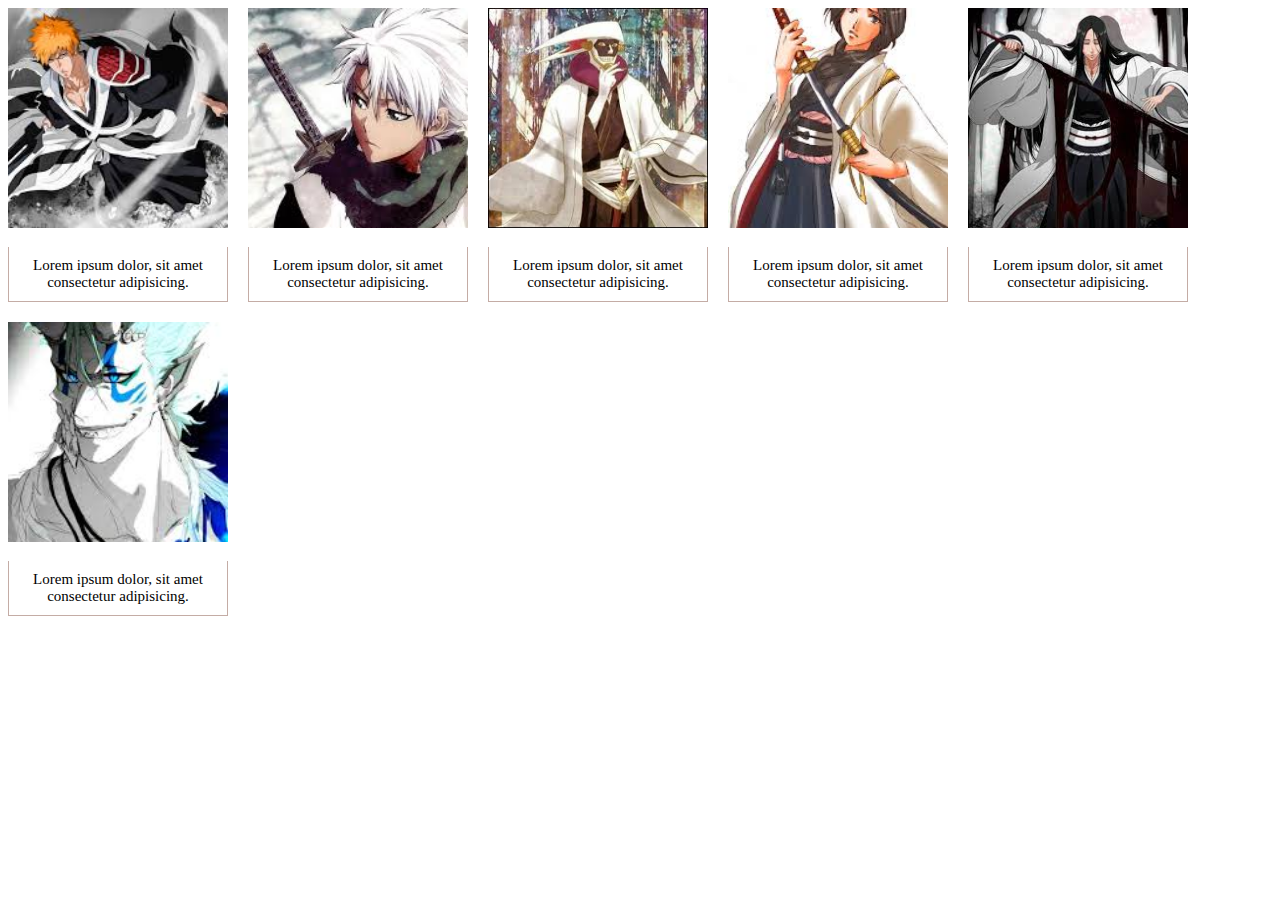
<file: project 002/index.html>
<!DOCTYPE html>
<html lang="en">
<head>
    <meta charset="UTF-8">
    <meta http-equiv="X-UA-Compatible" content="IE=edge">
    <meta name="viewport" content="width=device-width, initial-scale=1.0">
    <link rel="stylesheet" href="styles.css">
    <title>Document</title>
</head>
<body>
    <div class="content">
        <div class="image1">
            <div class="images">
                <img src="image1.jpg" alt="">
                <p>Lorem ipsum dolor, sit amet consectetur adipisicing.</p>
            </div>
        </div>
        <div class="image2">
            <div class="images">
                <img src="image2.jpg" alt="">
                <p>Lorem ipsum dolor, sit amet consectetur adipisicing.</p>
            </div>
        </div>
        <div class="image3">
            <div class="images">
                <img src="image3.jpg" alt="">
                <p>Lorem ipsum dolor, sit amet consectetur adipisicing.</p>
            </div>
        </div>
        <div class="image4">
            <div class="images">
                <img src="image4.jpg" alt="">
                <p>Lorem ipsum dolor, sit amet consectetur adipisicing.</p>
            </div>
        </div>
        <div class="image5">
            <div class="images">
                <img src="image5.jpg" alt="">
                <p>Lorem ipsum dolor, sit amet consectetur adipisicing.</p>
            </div>
        </div>
        <div class="image6">
            <div class="images">
                <img src="image6.jpg" alt="">
                <p>Lorem ipsum dolor, sit amet consectetur adipisicing.</p>
            </div>
        </div>
    </div>
</body>
</html>
</file>
<file: project 002/styles.css>
.content {
    display: flex;
    flex-wrap: wrap;
    gap: 20px;
}

.images {
    width: 220px;
    height: 220px;
}

.image1, .image2, .image3, .image4, .image5, .image6 {
    width: 220px;
    height: 294px;
}
.image1:hover {
    border: 1px solid #b4968dc9;
}

.image2:hover {
    border: 1px solid #b4968dc9;
}

.image3:hover {
    border: 1px solid #b4968dc9;
}

.image4:hover {
    border: 1px solid #b4968dc9;
}

.image5:hover {
    border: 1px solid #b4968dc9;
}

.image6:hover {
    border: 1px solid #b4968dc9;
}

img {
    width: 100%;
    height: 100%;
    object-fit: cover;
}

p {
    font-size: 15px;
    text-align: center;
    border: 1px solid #b4968dc9;
    padding: 10px;
    border-top: none;
}
</file>
